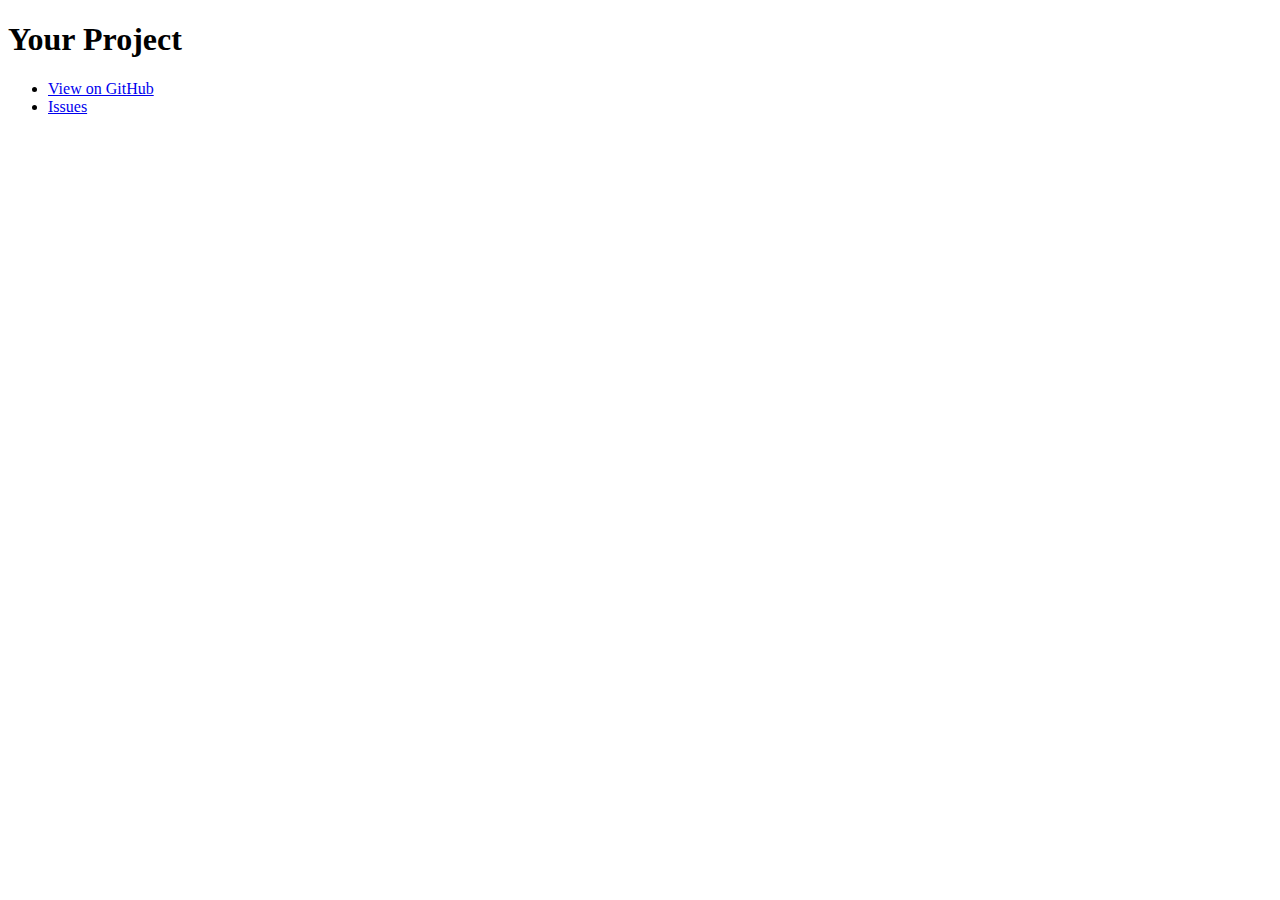
<file: odyssey/docs/index.html>
<!doctype html>
<!--

  Instructions:

  - Save this file.
  - Replace "cartodb" with your GitHub username.
  - Replace "odyssey.js" with your GitHub repo name.
  - Replace "Your Project" with your project name.
  - Upload this file (or commit to GitHub Pages).

  Customize as you see fit!

-->
<html>
<head>
  <meta charset='utf-8'>
  <meta http-equiv="X-UA-Compatible" content="IE=edge,chrome=1">
  <meta name="viewport" content="width=device-width">

  <title>Your Project</title>

  <!-- Flatdoc -->
  <script src="http://ajax.googleapis.com/ajax/libs/jquery/1.9.1/jquery.min.js"></script>
  <script src='http://rstacruz.github.io/flatdoc/v/0.8.0/legacy.js'></script>
  <script src='http://rstacruz.github.io/flatdoc/v/0.8.0/flatdoc.js'></script>

  <!-- Flatdoc theme -->
  <link  href='http://rstacruz.github.io/flatdoc/v/0.8.0/theme-white/style.css' rel='stylesheet'>
  <script src='http://rstacruz.github.io/flatdoc/v/0.8.0/theme-white/script.js'></script>

  <!-- Meta -->
  <meta content="Your Project" property="og:title">
  <meta content="Your Project description goes here." name="description">

  <!-- Initializer -->
  <script>
    Flatdoc.run({
      fetcher: Flatdoc.github('cartodb/odyssey.js', 'docs/doc.md')
    });
  </script>
</head>
<body role='flatdoc'>

  <div class='header'>
    <div class='left'>
      <h1>Your Project</h1>
      <ul>
        <li><a href='https://github.com/cartodb/odyssey.js'>View on GitHub</a></li>
        <li><a href='https://github.com/cartodb/odyssey.js/issues'>Issues</a></li>
      </ul>
    </div>
    <div class='right'>
      <!-- GitHub buttons: see http://ghbtns.com -->
      <iframe src="http://ghbtns.com/github-btn.html?user=cartodb&amp;repo=odyssey.js&amp;type=watch&amp;count=true" allowtransparency="true" frameborder="0" scrolling="0" width="110" height="20"></iframe>
    </div>
  </div>

  <div class='content-root'>
    <div class='menubar'>
      <div class='menu section' role='flatdoc-menu'></div>
    </div>
    <div role='flatdoc-content' class='content'></div>
  </div>

</body>
</html>
</file>
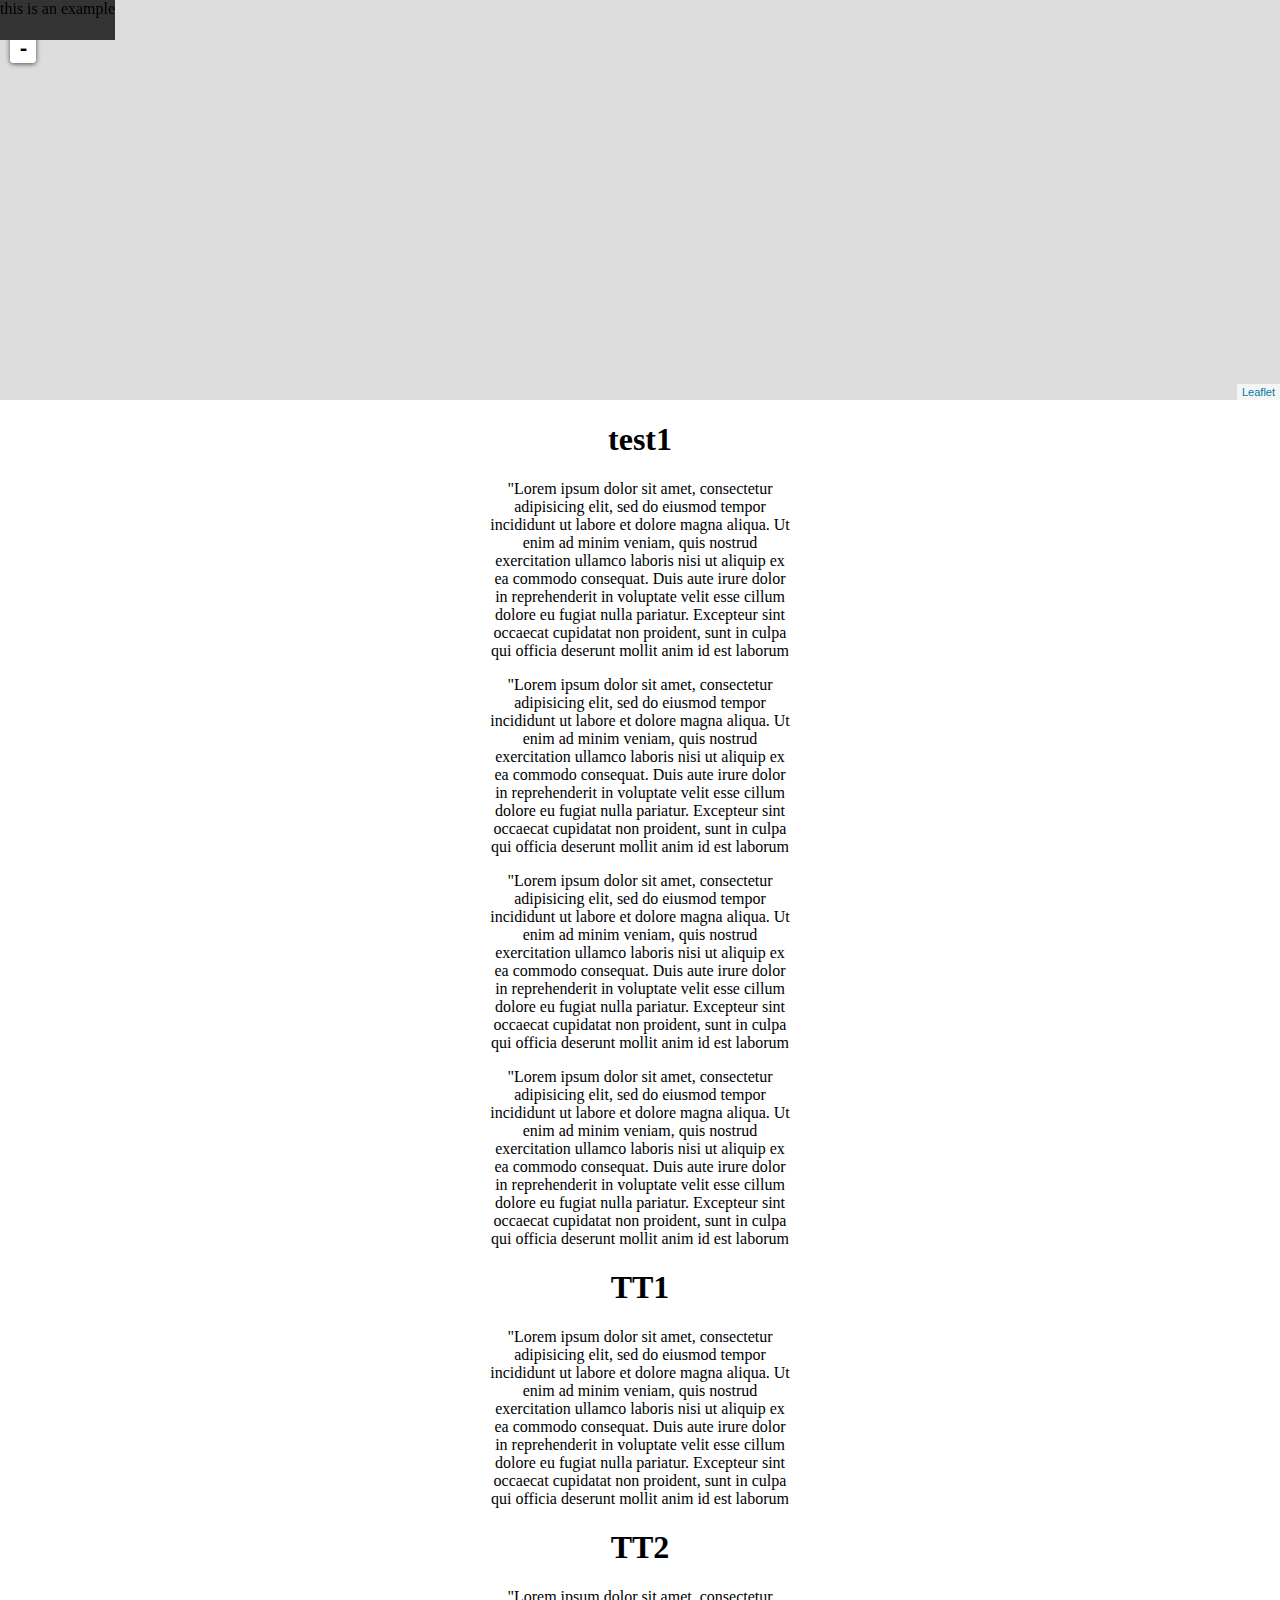
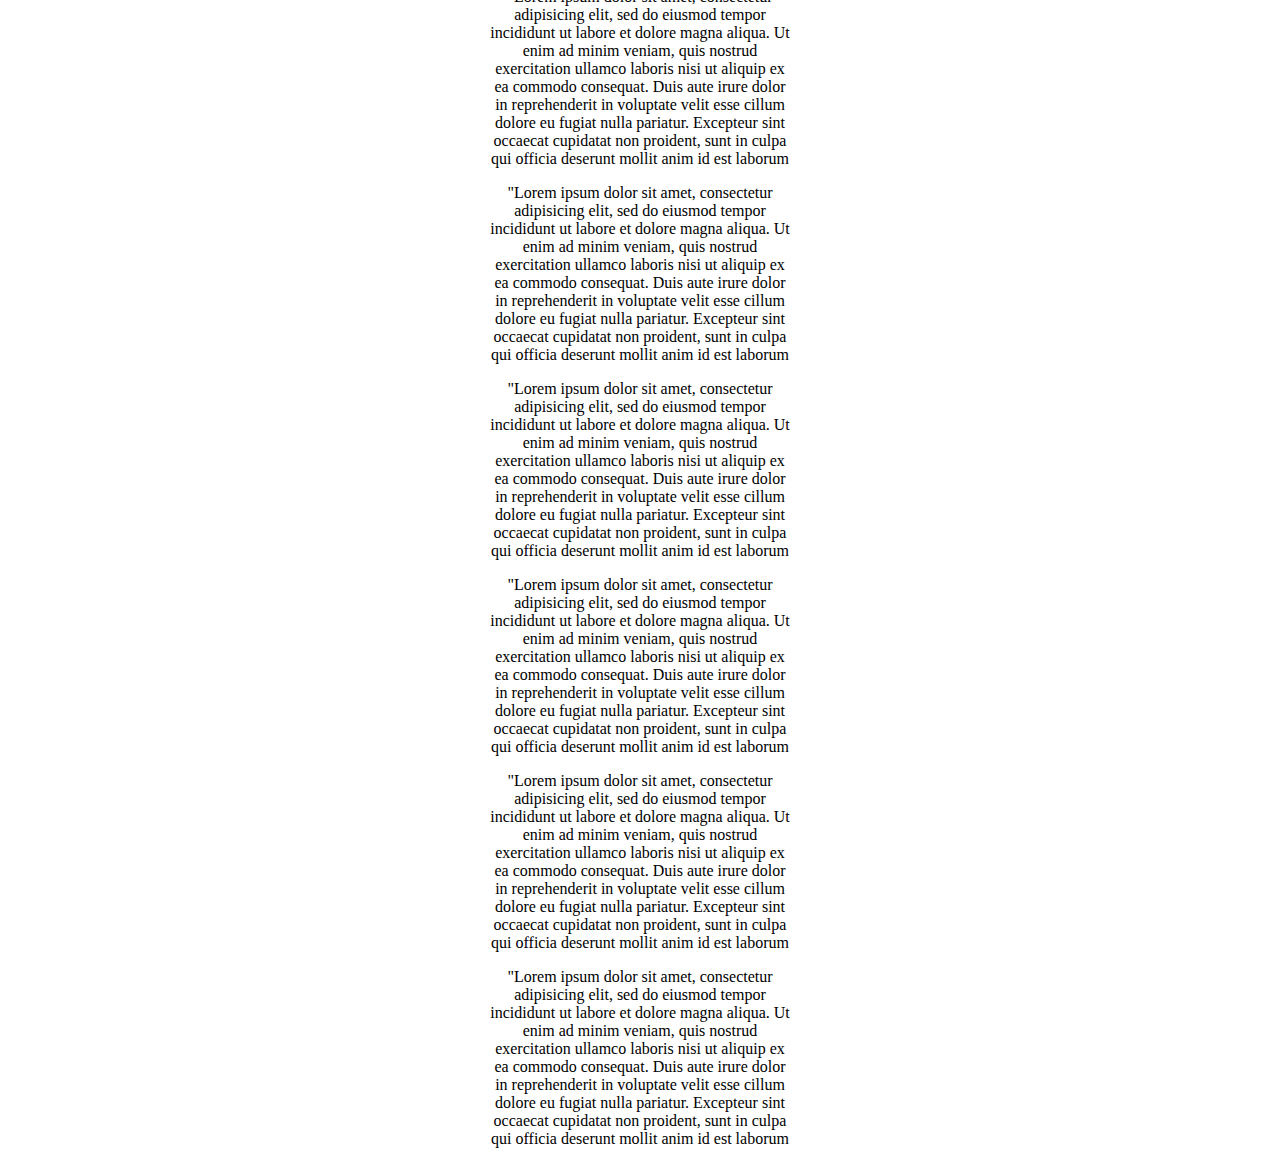
<file: odyssey/examples/test_scroll.html>
<!DOCTYPE html>
<html>
<head>
  <title>Leaflet Quick Start Guide Example</title>
  <meta charset="utf-8" />

  <meta name="viewport" content="width=device-width, initial-scale=1.0">

  <link rel="stylesheet" href="../vendor/leaflet.css" />
  <style>
    body {
      text-align: center;
      margin: 0; padding: 0;
    }
    #map {
      position: fixed;
    }
    #content {
      margin: 0 auto;
      width: 300px;
      padding-top: 400px;
    }
    
  </style>
</head>
<body>
  <div id="map" style="width: 100%; height: 400px"></div>
    <div id="test" style="position:fixed; top:0; height: 40px;background: #333;">
        this is an example
    </div>
  <div id="content">
    <h1 id="tt1"> test1 </h1>
    <p>"Lorem ipsum dolor sit amet, consectetur adipisicing elit, sed do eiusmod tempor incididunt ut labore et dolore magna aliqua. Ut enim ad minim veniam, quis nostrud exercitation ullamco laboris nisi ut aliquip ex ea commodo consequat. Duis aute irure dolor in reprehenderit in voluptate velit esse cillum dolore eu fugiat nulla pariatur. Excepteur sint occaecat cupidatat non proident, sunt in culpa qui officia deserunt mollit anim id est laborum</p>
    <p>"Lorem ipsum dolor sit amet, consectetur adipisicing elit, sed do eiusmod tempor incididunt ut labore et dolore magna aliqua. Ut enim ad minim veniam, quis nostrud exercitation ullamco laboris nisi ut aliquip ex ea commodo consequat. Duis aute irure dolor in reprehenderit in voluptate velit esse cillum dolore eu fugiat nulla pariatur. Excepteur sint occaecat cupidatat non proident, sunt in culpa qui officia deserunt mollit anim id est laborum</p>
    <p>"Lorem ipsum dolor sit amet, consectetur adipisicing elit, sed do eiusmod tempor incididunt ut labore et dolore magna aliqua. Ut enim ad minim veniam, quis nostrud exercitation ullamco laboris nisi ut aliquip ex ea commodo consequat. Duis aute irure dolor in reprehenderit in voluptate velit esse cillum dolore eu fugiat nulla pariatur. Excepteur sint occaecat cupidatat non proident, sunt in culpa qui officia deserunt mollit anim id est laborum</p>
    <p>"Lorem ipsum dolor sit amet, consectetur adipisicing elit, sed do eiusmod tempor incididunt ut labore et dolore magna aliqua. Ut enim ad minim veniam, quis nostrud exercitation ullamco laboris nisi ut aliquip ex ea commodo consequat. Duis aute irure dolor in reprehenderit in voluptate velit esse cillum dolore eu fugiat nulla pariatur. Excepteur sint occaecat cupidatat non proident, sunt in culpa qui officia deserunt mollit anim id est laborum</p>
    <h1 id="tt2"> TT1</h1>
    <p>"Lorem ipsum dolor sit amet, consectetur adipisicing elit, sed do eiusmod tempor incididunt ut labore et dolore magna aliqua. Ut enim ad minim veniam, quis nostrud exercitation ullamco laboris nisi ut aliquip ex ea commodo consequat. Duis aute irure dolor in reprehenderit in voluptate velit esse cillum dolore eu fugiat nulla pariatur. Excepteur sint occaecat cupidatat non proident, sunt in culpa qui officia deserunt mollit anim id est laborum</p>
    <h1 id="tt3"> TT2</h1>
    <p>"Lorem ipsum dolor sit amet, consectetur adipisicing elit, sed do eiusmod tempor incididunt ut labore et dolore magna aliqua. Ut enim ad minim veniam, quis nostrud exercitation ullamco laboris nisi ut aliquip ex ea commodo consequat. Duis aute irure dolor in reprehenderit in voluptate velit esse cillum dolore eu fugiat nulla pariatur. Excepteur sint occaecat cupidatat non proident, sunt in culpa qui officia deserunt mollit anim id est laborum</p>
    <p>"Lorem ipsum dolor sit amet, consectetur adipisicing elit, sed do eiusmod tempor incididunt ut labore et dolore magna aliqua. Ut enim ad minim veniam, quis nostrud exercitation ullamco laboris nisi ut aliquip ex ea commodo consequat. Duis aute irure dolor in reprehenderit in voluptate velit esse cillum dolore eu fugiat nulla pariatur. Excepteur sint occaecat cupidatat non proident, sunt in culpa qui officia deserunt mollit anim id est laborum</p>
    <p>"Lorem ipsum dolor sit amet, consectetur adipisicing elit, sed do eiusmod tempor incididunt ut labore et dolore magna aliqua. Ut enim ad minim veniam, quis nostrud exercitation ullamco laboris nisi ut aliquip ex ea commodo consequat. Duis aute irure dolor in reprehenderit in voluptate velit esse cillum dolore eu fugiat nulla pariatur. Excepteur sint occaecat cupidatat non proident, sunt in culpa qui officia deserunt mollit anim id est laborum</p>
    <p>"Lorem ipsum dolor sit amet, consectetur adipisicing elit, sed do eiusmod tempor incididunt ut labore et dolore magna aliqua. Ut enim ad minim veniam, quis nostrud exercitation ullamco laboris nisi ut aliquip ex ea commodo consequat. Duis aute irure dolor in reprehenderit in voluptate velit esse cillum dolore eu fugiat nulla pariatur. Excepteur sint occaecat cupidatat non proident, sunt in culpa qui officia deserunt mollit anim id est laborum</p>
    <p>"Lorem ipsum dolor sit amet, consectetur adipisicing elit, sed do eiusmod tempor incididunt ut labore et dolore magna aliqua. Ut enim ad minim veniam, quis nostrud exercitation ullamco laboris nisi ut aliquip ex ea commodo consequat. Duis aute irure dolor in reprehenderit in voluptate velit esse cillum dolore eu fugiat nulla pariatur. Excepteur sint occaecat cupidatat non proident, sunt in culpa qui officia deserunt mollit anim id est laborum</p>
    <p>"Lorem ipsum dolor sit amet, consectetur adipisicing elit, sed do eiusmod tempor incididunt ut labore et dolore magna aliqua. Ut enim ad minim veniam, quis nostrud exercitation ullamco laboris nisi ut aliquip ex ea commodo consequat. Duis aute irure dolor in reprehenderit in voluptate velit esse cillum dolore eu fugiat nulla pariatur. Excepteur sint occaecat cupidatat non proident, sunt in culpa qui officia deserunt mollit anim id est laborum</p>
  </div>

  <script src="../vendor/d3.v3.js"></script>
  <script src="../vendor/leaflet.js"></script>
  <script src="../dist/odyssey.js" charset="UTF-8"></script>
  <script>
  var showDivAction = Odyssey.Action({
      enter: function() {
          console.log("show");
          document.getElementById('test').style.display = 'block';
      },
      exit: function() {
          console.log("hide");
          document.getElementById('test').style.display = 'none';
      }
  });

  var map = L.map('map').setView([51.505, -0.09], 13);

  var marker = L.marker([51.5, -0.09]).bindPopup("<b>Hello world!</b><br />I am a popup.");

  Odyssey.Story()
    .addLinearState(Odyssey.Triggers.Scroll().reach('tt1').level('50%'), Odyssey.Actions.Debug().log('tt'))
    .addState(Odyssey.Triggers.Scroll().reach('tt2').level('50%'), marker.actions.addTo(map))// Odyssey.Debug().log('tt3'))
    .addState(Odyssey.Triggers.Scroll().reach('tt3').level('50%'), Odyssey.Chain(showDivAction, Odyssey.Actions.Sleep(1000), Odyssey.Actions.Debug().log('done')));
  </script>
</body>
</html>
</file>
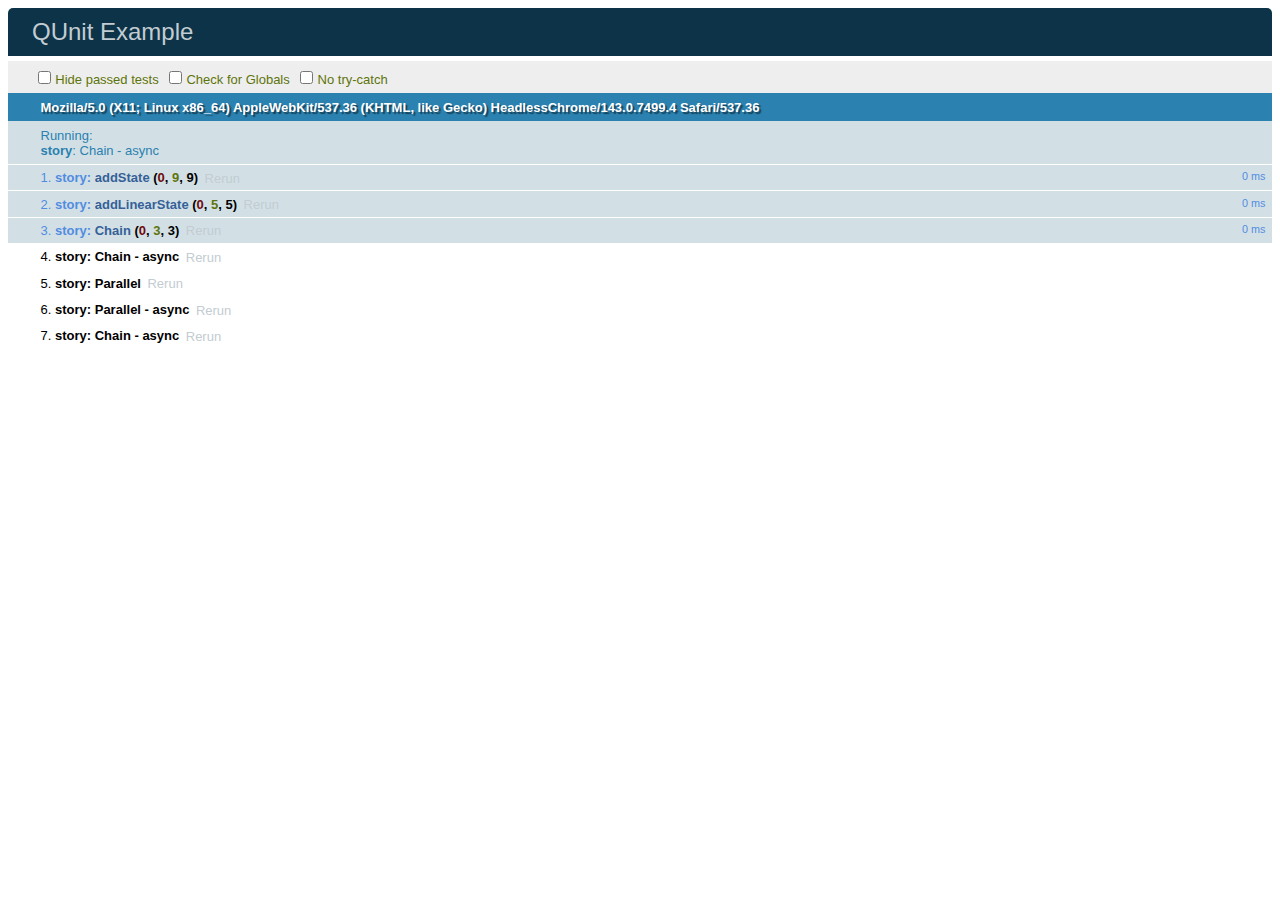
<file: odyssey/test/suite.html>
<!DOCTYPE html>
<html>
<head>
  <meta charset="utf-8">
  <title>QUnit Example</title>
  <link rel="stylesheet" href="vendor/qunit.css">
</head>
<body>
  <div id="qunit"></div>
  <div id="qunit-fixture"></div>

  <script src="../vendor/leaflet.js"></script>
  <script src="../vendor/d3.v3.js"></script>
  <script src="../dist/odyssey.js"></script>

  <script src="vendor/qunit.js"></script>

  <script src="story.test.js"></script>
</body>
</html>
</file>
<file: odyssey/vendor/leaflet.css>
/* required styles */

.leaflet-map-pane,
.leaflet-tile,
.leaflet-marker-icon,
.leaflet-marker-shadow,
.leaflet-tile-pane,
.leaflet-tile-container,
.leaflet-overlay-pane,
.leaflet-shadow-pane,
.leaflet-marker-pane,
.leaflet-popup-pane,
.leaflet-overlay-pane svg,
.leaflet-zoom-box,
.leaflet-image-layer,
.leaflet-layer {
	position: absolute;
	left: 0;
	top: 0;
	}
.leaflet-container {
	overflow: hidden;
	-ms-touch-action: none;
	}
.leaflet-tile,
.leaflet-marker-icon,
.leaflet-marker-shadow {
	-webkit-user-select: none;
	   -moz-user-select: none;
	        user-select: none;
	-webkit-user-drag: none;
	}
.leaflet-marker-icon,
.leaflet-marker-shadow {
	display: block;
	}
/* map is broken in FF if you have max-width: 100% on tiles */
.leaflet-container img {
	max-width: none !important;
	}
/* stupid Android 2 doesn't understand "max-width: none" properly */
.leaflet-container img.leaflet-image-layer {
	max-width: 15000px !important;
	}
.leaflet-tile {
	filter: inherit;
	visibility: hidden;
	}
.leaflet-tile-loaded {
	visibility: inherit;
	}
.leaflet-zoom-box {
	width: 0;
	height: 0;
	}
/* workaround for https://bugzilla.mozilla.org/show_bug.cgi?id=888319 */
.leaflet-overlay-pane svg {
	-moz-user-select: none;
	}

.leaflet-tile-pane    { z-index: 2; }
.leaflet-objects-pane { z-index: 3; }
.leaflet-overlay-pane { z-index: 4; }
.leaflet-shadow-pane  { z-index: 5; }
.leaflet-marker-pane  { z-index: 6; }
.leaflet-popup-pane   { z-index: 7; }

.leaflet-vml-shape {
	width: 1px;
	height: 1px;
	}
.lvml {
	behavior: url(#default#VML);
	display: inline-block;
	position: absolute;
	}


/* control positioning */

.leaflet-control {
	position: relative;
	z-index: 7;
	pointer-events: auto;
	}
.leaflet-top,
.leaflet-bottom {
	position: absolute;
	z-index: 1000;
	pointer-events: none;
	}
.leaflet-top {
	top: 0;
	}
.leaflet-right {
	right: 0;
	}
.leaflet-bottom {
	bottom: 0;
	}
.leaflet-left {
	left: 0;
	}
.leaflet-control {
	float: left;
	clear: both;
	}
.leaflet-right .leaflet-control {
	float: right;
	}
.leaflet-top .leaflet-control {
	margin-top: 10px;
	}
.leaflet-bottom .leaflet-control {
	margin-bottom: 10px;
	}
.leaflet-left .leaflet-control {
	margin-left: 10px;
	}
.leaflet-right .leaflet-control {
	margin-right: 10px;
	}


/* zoom and fade animations */

.leaflet-fade-anim .leaflet-tile,
.leaflet-fade-anim .leaflet-popup {
	opacity: 0;
	-webkit-transition: opacity 0.2s linear;
	   -moz-transition: opacity 0.2s linear;
	     -o-transition: opacity 0.2s linear;
	        transition: opacity 0.2s linear;
	}
.leaflet-fade-anim .leaflet-tile-loaded,
.leaflet-fade-anim .leaflet-map-pane .leaflet-popup {
	opacity: 1;
	}

.leaflet-zoom-anim .leaflet-zoom-animated {
	-webkit-transition: -webkit-transform 0.25s cubic-bezier(0,0,0.25,1);
	   -moz-transition:    -moz-transform 0.25s cubic-bezier(0,0,0.25,1);
	     -o-transition:      -o-transform 0.25s cubic-bezier(0,0,0.25,1);
	        transition:         transform 0.25s cubic-bezier(0,0,0.25,1);
	}
.leaflet-zoom-anim .leaflet-tile,
.leaflet-pan-anim .leaflet-tile,
.leaflet-touching .leaflet-zoom-animated {
	-webkit-transition: none;
	   -moz-transition: none;
	     -o-transition: none;
	        transition: none;
	}

.leaflet-zoom-anim .leaflet-zoom-hide {
	visibility: hidden;
	}


/* cursors */

.leaflet-clickable {
	cursor: pointer;
	}
.leaflet-container {
	cursor: -webkit-grab;
	cursor:    -moz-grab;
	}
.leaflet-popup-pane,
.leaflet-control {
	cursor: auto;
	}
.leaflet-dragging .leaflet-container,
.leaflet-dragging .leaflet-clickable {
	cursor: move;
	cursor: -webkit-grabbing;
	cursor:    -moz-grabbing;
	}


/* visual tweaks */

.leaflet-container {
	background: #ddd;
	outline: 0;
	}
.leaflet-container a {
	color: #0078A8;
	}
.leaflet-container a.leaflet-active {
	outline: 2px solid orange;
	}
.leaflet-zoom-box {
	border: 2px dotted #38f;
	background: rgba(255,255,255,0.5);
	}


/* general typography */
.leaflet-container {
	font: 12px/1.5 "Helvetica Neue", Arial, Helvetica, sans-serif;
	}


/* general toolbar styles */

.leaflet-bar {
	box-shadow: 0 1px 5px rgba(0,0,0,0.65);
	border-radius: 4px;
	}
.leaflet-bar a,
.leaflet-bar a:hover {
	background-color: #fff;
	border-bottom: 1px solid #ccc;
	width: 26px;
	height: 26px;
	line-height: 26px;
	display: block;
	text-align: center;
	text-decoration: none;
	color: black;
	}
.leaflet-bar a,
.leaflet-control-layers-toggle {
	background-position: 50% 50%;
	background-repeat: no-repeat;
	display: block;
	}
.leaflet-bar a:hover {
	background-color: #f4f4f4;
	}
.leaflet-bar a:first-child {
	border-top-left-radius: 4px;
	border-top-right-radius: 4px;
	}
.leaflet-bar a:last-child {
	border-bottom-left-radius: 4px;
	border-bottom-right-radius: 4px;
	border-bottom: none;
	}
.leaflet-bar a.leaflet-disabled {
	cursor: default;
	background-color: #f4f4f4;
	color: #bbb;
	}

.leaflet-touch .leaflet-bar a {
	width: 30px;
	height: 30px;
	line-height: 30px;
	}


/* zoom control */

.leaflet-control-zoom-in,
.leaflet-control-zoom-out {
	font: bold 18px 'Lucida Console', Monaco, monospace;
	text-indent: 1px;
	}
.leaflet-control-zoom-out {
	font-size: 20px;
	}

.leaflet-touch .leaflet-control-zoom-in {
	font-size: 22px;
	}
.leaflet-touch .leaflet-control-zoom-out {
	font-size: 24px;
	}


/* layers control */

.leaflet-control-layers {
	box-shadow: 0 1px 5px rgba(0,0,0,0.4);
	background: #fff;
	border-radius: 5px;
	}
.leaflet-control-layers-toggle {
	background-image: url(images/layers.png);
	width: 36px;
	height: 36px;
	}
.leaflet-retina .leaflet-control-layers-toggle {
	background-image: url(images/layers-2x.png);
	background-size: 26px 26px;
	}
.leaflet-touch .leaflet-control-layers-toggle {
	width: 44px;
	height: 44px;
	}
.leaflet-control-layers .leaflet-control-layers-list,
.leaflet-control-layers-expanded .leaflet-control-layers-toggle {
	display: none;
	}
.leaflet-control-layers-expanded .leaflet-control-layers-list {
	display: block;
	position: relative;
	}
.leaflet-control-layers-expanded {
	padding: 6px 10px 6px 6px;
	color: #333;
	background: #fff;
	}
.leaflet-control-layers-selector {
	margin-top: 2px;
	position: relative;
	top: 1px;
	}
.leaflet-control-layers label {
	display: block;
	}
.leaflet-control-layers-separator {
	height: 0;
	border-top: 1px solid #ddd;
	margin: 5px -10px 5px -6px;
	}


/* attribution and scale controls */

.leaflet-container .leaflet-control-attribution {
	background: #fff;
	background: rgba(255, 255, 255, 0.7);
	margin: 0;
	}
.leaflet-control-attribution,
.leaflet-control-scale-line {
	padding: 0 5px;
	color: #333;
	}
.leaflet-control-attribution a {
	text-decoration: none;
	}
.leaflet-control-attribution a:hover {
	text-decoration: underline;
	}
.leaflet-container .leaflet-control-attribution,
.leaflet-container .leaflet-control-scale {
	font-size: 11px;
	}
.leaflet-left .leaflet-control-scale {
	margin-left: 5px;
	}
.leaflet-bottom .leaflet-control-scale {
	margin-bottom: 5px;
	}
.leaflet-control-scale-line {
	border: 2px solid #777;
	border-top: none;
	line-height: 1.1;
	padding: 2px 5px 1px;
	font-size: 11px;
	white-space: nowrap;
	overflow: hidden;
	-moz-box-sizing: content-box;
	     box-sizing: content-box;

	background: #fff;
	background: rgba(255, 255, 255, 0.5);
	}
.leaflet-control-scale-line:not(:first-child) {
	border-top: 2px solid #777;
	border-bottom: none;
	margin-top: -2px;
	}
.leaflet-control-scale-line:not(:first-child):not(:last-child) {
	border-bottom: 2px solid #777;
	}

.leaflet-touch .leaflet-control-attribution,
.leaflet-touch .leaflet-control-layers,
.leaflet-touch .leaflet-bar {
	box-shadow: none;
	}
.leaflet-touch .leaflet-control-layers,
.leaflet-touch .leaflet-bar {
	border: 2px solid rgba(0,0,0,0.2);
	background-clip: padding-box;
	}


/* popup */

.leaflet-popup {
	position: absolute;
	text-align: center;
	}
.leaflet-popup-content-wrapper {
	padding: 1px;
	text-align: left;
	border-radius: 12px;
	}
.leaflet-popup-content {
	margin: 13px 19px;
	line-height: 1.4;
	}
.leaflet-popup-content p {
	margin: 18px 0;
	}
.leaflet-popup-tip-container {
	margin: 0 auto;
	width: 40px;
	height: 20px;
	position: relative;
	overflow: hidden;
	}
.leaflet-popup-tip {
	width: 17px;
	height: 17px;
	padding: 1px;

	margin: -10px auto 0;

	-webkit-transform: rotate(45deg);
	   -moz-transform: rotate(45deg);
	    -ms-transform: rotate(45deg);
	     -o-transform: rotate(45deg);
	        transform: rotate(45deg);
	}
.leaflet-popup-content-wrapper,
.leaflet-popup-tip {
	background: white;

	box-shadow: 0 3px 14px rgba(0,0,0,0.4);
	}
.leaflet-container a.leaflet-popup-close-button {
	position: absolute;
	top: 0;
	right: 0;
	padding: 4px 4px 0 0;
	text-align: center;
	width: 18px;
	height: 14px;
	font: 16px/14px Tahoma, Verdana, sans-serif;
	color: #c3c3c3;
	text-decoration: none;
	font-weight: bold;
	background: transparent;
	}
.leaflet-container a.leaflet-popup-close-button:hover {
	color: #999;
	}
.leaflet-popup-scrolled {
	overflow: auto;
	border-bottom: 1px solid #ddd;
	border-top: 1px solid #ddd;
	}

.leaflet-oldie .leaflet-popup-content-wrapper {
	zoom: 1;
	}
.leaflet-oldie .leaflet-popup-tip {
	width: 24px;
	margin: 0 auto;

	-ms-filter: "progid:DXImageTransform.Microsoft.Matrix(M11=0.70710678, M12=0.70710678, M21=-0.70710678, M22=0.70710678)";
	filter: progid:DXImageTransform.Microsoft.Matrix(M11=0.70710678, M12=0.70710678, M21=-0.70710678, M22=0.70710678);
	}
.leaflet-oldie .leaflet-popup-tip-container {
	margin-top: -1px;
	}

.leaflet-oldie .leaflet-control-zoom,
.leaflet-oldie .leaflet-control-layers,
.leaflet-oldie .leaflet-popup-content-wrapper,
.leaflet-oldie .leaflet-popup-tip {
	border: 1px solid #999;
	}


/* div icon */

.leaflet-div-icon {
	background: #fff;
	border: 1px solid #666;
	}
</file>
<file: odyssey/test/vendor/qunit.css>
/**
 * QUnit v1.12.0 - A JavaScript Unit Testing Framework
 *
 * http://qunitjs.com
 *
 * Copyright 2012 jQuery Foundation and other contributors
 * Released under the MIT license.
 * http://jquery.org/license
 */

/** Font Family and Sizes */

#qunit-tests, #qunit-header, #qunit-banner, #qunit-testrunner-toolbar, #qunit-userAgent, #qunit-testresult {
	font-family: "Helvetica Neue Light", "HelveticaNeue-Light", "Helvetica Neue", Calibri, Helvetica, Arial, sans-serif;
}

#qunit-testrunner-toolbar, #qunit-userAgent, #qunit-testresult, #qunit-tests li { font-size: small; }
#qunit-tests { font-size: smaller; }


/** Resets */

#qunit-tests, #qunit-header, #qunit-banner, #qunit-userAgent, #qunit-testresult, #qunit-modulefilter {
	margin: 0;
	padding: 0;
}


/** Header */

#qunit-header {
	padding: 0.5em 0 0.5em 1em;

	color: #8699a4;
	background-color: #0d3349;

	font-size: 1.5em;
	line-height: 1em;
	font-weight: normal;

	border-radius: 5px 5px 0 0;
	-moz-border-radius: 5px 5px 0 0;
	-webkit-border-top-right-radius: 5px;
	-webkit-border-top-left-radius: 5px;
}

#qunit-header a {
	text-decoration: none;
	color: #c2ccd1;
}

#qunit-header a:hover,
#qunit-header a:focus {
	color: #fff;
}

#qunit-testrunner-toolbar label {
	display: inline-block;
	padding: 0 .5em 0 .1em;
}

#qunit-banner {
	height: 5px;
}

#qunit-testrunner-toolbar {
	padding: 0.5em 0 0.5em 2em;
	color: #5E740B;
	background-color: #eee;
	overflow: hidden;
}

#qunit-userAgent {
	padding: 0.5em 0 0.5em 2.5em;
	background-color: #2b81af;
	color: #fff;
	text-shadow: rgba(0, 0, 0, 0.5) 2px 2px 1px;
}

#qunit-modulefilter-container {
	float: right;
}

/** Tests: Pass/Fail */

#qunit-tests {
	list-style-position: inside;
}

#qunit-tests li {
	padding: 0.4em 0.5em 0.4em 2.5em;
	border-bottom: 1px solid #fff;
	list-style-position: inside;
}

#qunit-tests.hidepass li.pass, #qunit-tests.hidepass li.running  {
	display: none;
}

#qunit-tests li strong {
	cursor: pointer;
}

#qunit-tests li a {
	padding: 0.5em;
	color: #c2ccd1;
	text-decoration: none;
}
#qunit-tests li a:hover,
#qunit-tests li a:focus {
	color: #000;
}

#qunit-tests li .runtime {
	float: right;
	font-size: smaller;
}

.qunit-assert-list {
	margin-top: 0.5em;
	padding: 0.5em;

	background-color: #fff;

	border-radius: 5px;
	-moz-border-radius: 5px;
	-webkit-border-radius: 5px;
}

.qunit-collapsed {
	display: none;
}

#qunit-tests table {
	border-collapse: collapse;
	margin-top: .2em;
}

#qunit-tests th {
	text-align: right;
	vertical-align: top;
	padding: 0 .5em 0 0;
}

#qunit-tests td {
	vertical-align: top;
}

#qunit-tests pre {
	margin: 0;
	white-space: pre-wrap;
	word-wrap: break-word;
}

#qunit-tests del {
	background-color: #e0f2be;
	color: #374e0c;
	text-decoration: none;
}

#qunit-tests ins {
	background-color: #ffcaca;
	color: #500;
	text-decoration: none;
}

/*** Test Counts */

#qunit-tests b.counts                       { color: black; }
#qunit-tests b.passed                       { color: #5E740B; }
#qunit-tests b.failed                       { color: #710909; }

#qunit-tests li li {
	padding: 5px;
	background-color: #fff;
	border-bottom: none;
	list-style-position: inside;
}

/*** Passing Styles */

#qunit-tests li li.pass {
	color: #3c510c;
	background-color: #fff;
	border-left: 10px solid #C6E746;
}

#qunit-tests .pass                          { color: #528CE0; background-color: #D2E0E6; }
#qunit-tests .pass .test-name               { color: #366097; }

#qunit-tests .pass .test-actual,
#qunit-tests .pass .test-expected           { color: #999999; }

#qunit-banner.qunit-pass                    { background-color: #C6E746; }

/*** Failing Styles */

#qunit-tests li li.fail {
	color: #710909;
	background-color: #fff;
	border-left: 10px solid #EE5757;
	white-space: pre;
}

#qunit-tests > li:last-child {
	border-radius: 0 0 5px 5px;
	-moz-border-radius: 0 0 5px 5px;
	-webkit-border-bottom-right-radius: 5px;
	-webkit-border-bottom-left-radius: 5px;
}

#qunit-tests .fail                          { color: #000000; background-color: #EE5757; }
#qunit-tests .fail .test-name,
#qunit-tests .fail .module-name             { color: #000000; }

#qunit-tests .fail .test-actual             { color: #EE5757; }
#qunit-tests .fail .test-expected           { color: green;   }

#qunit-banner.qunit-fail                    { background-color: #EE5757; }


/** Result */

#qunit-testresult {
	padding: 0.5em 0.5em 0.5em 2.5em;

	color: #2b81af;
	background-color: #D2E0E6;

	border-bottom: 1px solid white;
}
#qunit-testresult .module-name {
	font-weight: bold;
}

/** Fixture */

#qunit-fixture {
	position: absolute;
	top: -10000px;
	left: -10000px;
	width: 1000px;
	height: 1000px;
}
</file>
